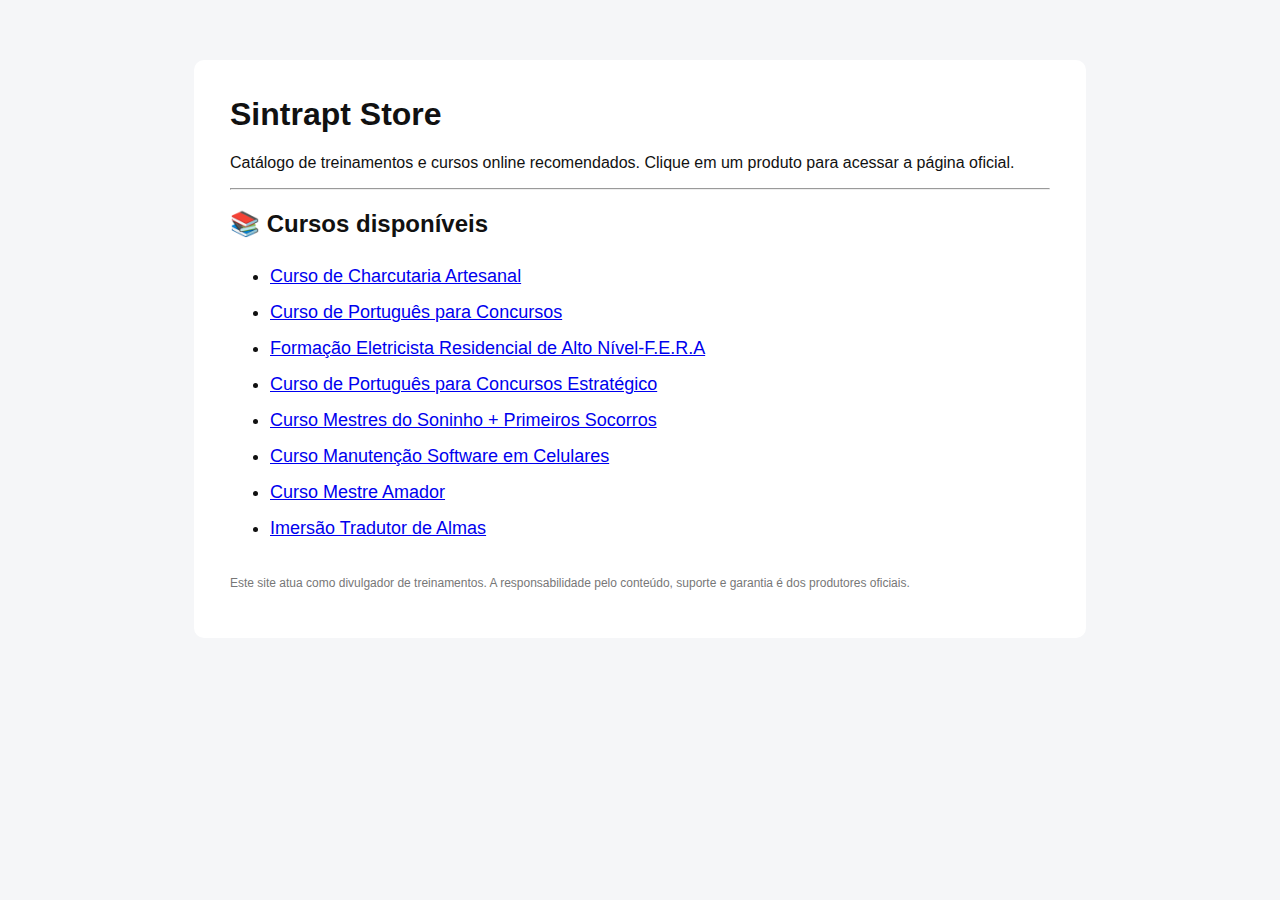
<file: index.html>
<!DOCTYPE html>
<html lang="pt-BR">
<head>
  <meta charset="UTF-8">
  <meta name="viewport" content="width=device-width, initial-scale=1">
  <title>Sintrapt Store | Cursos e Recomendações</title>
  <meta name="description" content="Catálogo de cursos e treinamentos online recomendados pela Sintrapt Store.">
  <meta name="robots" content="noindex, nofollow">

  <!-- GTM -->
  <script>
  (function(w,d,s,l,i){w[l]=w[l]||[];
  w[l].push({'gtm.start': new Date().getTime(),event:'gtm.js'});
  var f=d.getElementsByTagName(s)[0],
  j=d.createElement(s),dl=l!='dataLayer'?'&l='+l:'';
  j.async=true;j.src='https://www.googletagmanager.com/gtm.js?id='+i+dl;
  f.parentNode.insertBefore(j,f);
  })(window,document,'script','dataLayer','GTM-58SL48N3');
  </script>
</head>

<body style="margin:0;font-family:Arial,Helvetica,sans-serif;background:#f5f6f8;color:#111">

<noscript>
<iframe src="https://www.googletagmanager.com/ns.html?id=GTM-58SL48N3"
height="0" width="0" style="display:none;visibility:hidden"></iframe>
</noscript>

<div style="max-width:820px;margin:60px auto;background:#fff;padding:36px;border-radius:10px">

  <h1 style="margin-top:0">Sintrapt Store</h1>

  <p>
    Catálogo de treinamentos e cursos online recomendados.
    Clique em um produto para acessar a página oficial.
  </p>

  <hr>

  <h2>📚 Cursos disponíveis</h2>

  <ul style="font-size:18px;line-height:2">
    <li>
      <a href="/lp/charcutaria/">Curso de Charcutaria Artesanal</a>
    </li>

    <li>
      <a href="/lp/cursoportugues/">Curso de Português para Concursos</a>
    </li>
    
    <li>
      <a href="/lp/fera/">Formação Eletricista Residencial de Alto Nível-F.E.R.A</a>
    </li>
    
    <li>
      <a href="/lp/portugues-estrategico/">Curso de Português para Concursos Estratégico</a>
    </li>

     <li>
      <a href="/lp/mestres-do-soninho/">Curso Mestres do Soninho + Primeiros Socorros</a>
    </li>
    
     <li>
      <a href="lp/manutencao-software-celular/">Curso Manutenção Software em Celulares</a>
    </li>
    
    <li>
      <a href="lp/mestre-amador/">Curso Mestre Amador</a>
    </li>
        
    <li>
      <a href="lp/tradutor-de-almas/">Imersão Tradutor de Almas</a>
    </li>
    <!-- futuros produtos -->
    <!--
    <li><a href="/lp/portugues-concurso/">Português para Concurso</a></li>tradutor-de-almas
    -->
  </ul>

  <p style="font-size:12px;color:#777;margin-top:30px">
    Este site atua como divulgador de treinamentos. A responsabilidade pelo conteúdo,
    suporte e garantia é dos produtores oficiais.
  </p>

</div>

</body>
</html>
</file>
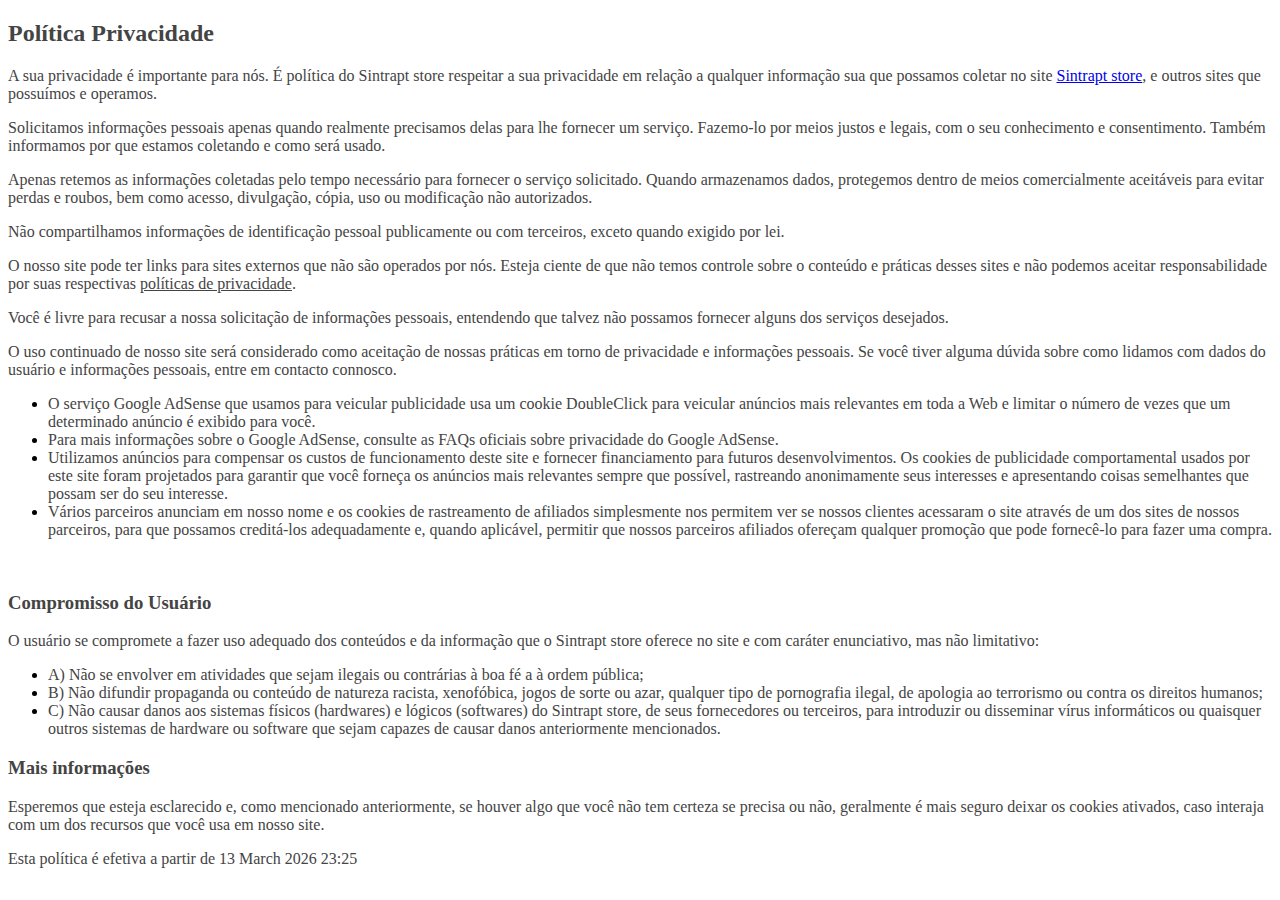
<file: politica-de-privacidade/index.html>
<!DOCTYPE html>
<html lang="pt-BR">
   <head>
      <meta charset="UTF-8" />
      <meta name="viewport" content="width=device-width, initial-scale=1.0" />
      <title>Política de Privacidade</title>
   </head>
   <body>
      <h2><span style="color: rgb(68, 68, 68);">Política Privacidade</span></h2>
      <p><span style="color: rgb(68, 68, 68);">A sua privacidade é importante para nós. É política do Sintrapt store respeitar a sua privacidade em relação a qualquer informação sua que possamos coletar no site <a href="https://sintraptstore.com/">Sintrapt store</a>, e outros sites que possuímos e operamos.</span></p>
      <p><span style="color: rgb(68, 68, 68);">Solicitamos informações pessoais apenas quando realmente precisamos delas para lhe fornecer um serviço. Fazemo-lo por meios justos e legais, com o seu conhecimento e consentimento. Também informamos por que estamos coletando e como será usado.</span></p>
      <p><span style="color: rgb(68, 68, 68);">Apenas retemos as informações coletadas pelo tempo necessário para fornecer o serviço solicitado. Quando armazenamos dados, protegemos dentro de meios comercialmente aceitáveis ​​para evitar perdas e roubos, bem como acesso, divulgação, cópia, uso ou modificação não autorizados.</span></p>
      <p><span style="color: rgb(68, 68, 68);">Não compartilhamos informações de identificação pessoal publicamente ou com terceiros, exceto quando exigido por lei.</span></p>
      <p><span style="color: rgb(68, 68, 68);">O nosso site pode ter links para sites externos que não são operados por nós. Esteja ciente de que não temos controle sobre o conteúdo e práticas desses sites e não podemos aceitar responsabilidade por suas respectivas&nbsp;</span><a href="https://politicaprivacidade.com/" rel="noopener noreferrer" target="_blank" style="background-color: transparent; color: rgb(68, 68, 68);">políticas de privacidade</a><span style="color: rgb(68, 68, 68);">.</span></p>
      <p><span style="color: rgb(68, 68, 68);">Você é livre para recusar a nossa solicitação de informações pessoais, entendendo que talvez não possamos fornecer alguns dos serviços desejados.</span></p>
      <p><span style="color: rgb(68, 68, 68);">O uso continuado de nosso site será considerado como aceitação de nossas práticas em torno de privacidade e informações pessoais. Se você tiver alguma dúvida sobre como lidamos com dados do usuário e informações pessoais, entre em contacto connosco.</span></p>
      <p>
         <span style="color: rgb(68, 68, 68);">
      <ul><li><span style="color: rgb(68, 68, 68);">O serviço Google AdSense que usamos para veicular publicidade usa um cookie DoubleClick para veicular anúncios mais relevantes em toda a Web e limitar o número de vezes que um determinado anúncio é exibido para você.</span></li><li><span style="color: rgb(68, 68, 68);">Para mais informações sobre o Google AdSense, consulte as FAQs oficiais sobre privacidade do Google AdSense.</span></li><li><span style="color: rgb(68, 68, 68);">Utilizamos anúncios para compensar os custos de funcionamento deste site e fornecer financiamento para futuros desenvolvimentos. Os cookies de publicidade comportamental usados ​​por este site foram projetados para garantir que você forneça os anúncios mais relevantes sempre que possível, rastreando anonimamente seus interesses e apresentando coisas semelhantes que possam ser do seu interesse.</span></li><li><span style="color: rgb(68, 68, 68);">Vários parceiros anunciam em nosso nome e os cookies de rastreamento de afiliados simplesmente nos permitem ver se nossos clientes acessaram o site através de um dos sites de nossos parceiros, para que possamos creditá-los adequadamente e, quando aplicável, permitir que nossos parceiros afiliados ofereçam qualquer promoção que pode fornecê-lo para fazer uma compra.</span></li></ul><p><br></p></span></p>
      <h3><span style="color: rgb(68, 68, 68);">Compromisso do Usuário</span></h3>
      <p><span style="color: rgb(68, 68, 68);">O usuário se compromete a fazer uso adequado dos conteúdos e da informação que o Sintrapt store oferece no site e com caráter enunciativo, mas não limitativo:</span></p>
      <ul>
         <li><span style="color: rgb(68, 68, 68);">A) Não se envolver em atividades que sejam ilegais ou contrárias à boa fé a à ordem pública;</span></li>
         <li><span style="color: rgb(68, 68, 68);">B) Não difundir propaganda ou conteúdo de natureza racista, xenofóbica, jogos de sorte ou azar, qualquer tipo de pornografia ilegal, de apologia ao terrorismo ou contra os direitos humanos;</span></li>
         <li><span style="color: rgb(68, 68, 68);">C) Não causar danos aos sistemas físicos (hardwares) e lógicos (softwares) do Sintrapt store, de seus fornecedores ou terceiros, para introduzir ou disseminar vírus informáticos ou quaisquer outros sistemas de hardware ou software que sejam capazes de causar danos anteriormente mencionados.</span></li>
      </ul>
      <h3><span style="color: rgb(68, 68, 68);">Mais informações</span></h3>
      <p><span style="color: rgb(68, 68, 68);">Esperemos que esteja esclarecido e, como mencionado anteriormente, se houver algo que você não tem certeza se precisa ou não, geralmente é mais seguro deixar os cookies ativados, caso interaja com um dos recursos que você usa em nosso site.</span></p>
      <p><span style="color: rgb(68, 68, 68);">Esta política é efetiva a partir de&nbsp;13 March 2026 23:25</span></p>
   </body>
</html>
</file>
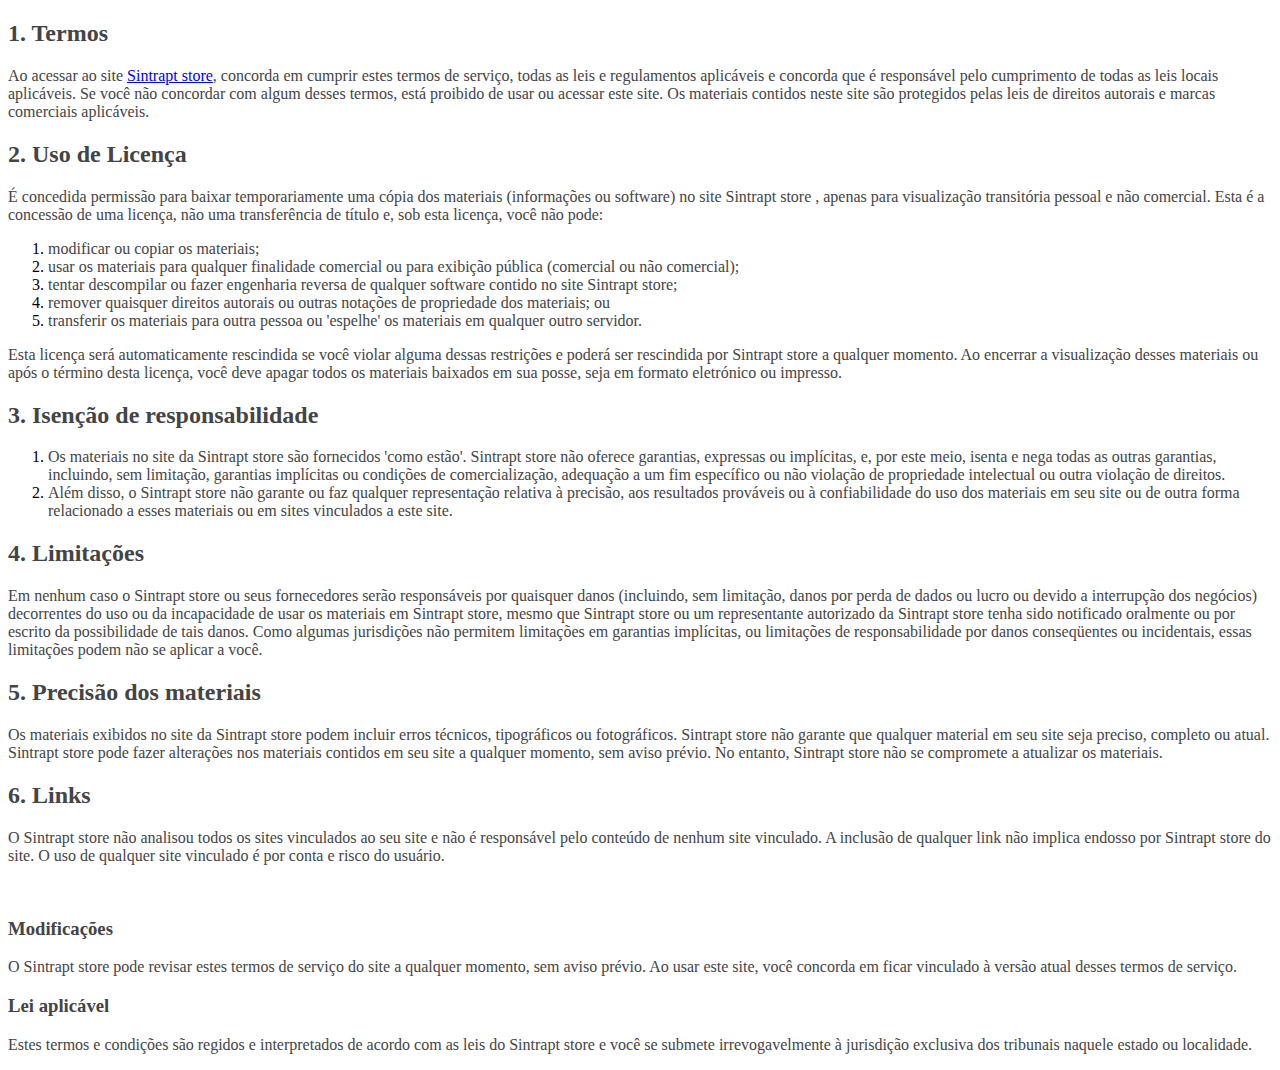
<file: termos-de-uso/index.html>
<!DOCTYPE html>
<html lang="pt-BR">
   <head>
      <meta charset="UTF-8" />
      <meta name="viewport" content="width=device-width, initial-scale=1.0" />
      <title>Termos de Uso</title>
   </head>
   <body>
      <h2><span style="color: rgb(68, 68, 68);">1. Termos</span></h2>
      <p><span style="color: rgb(68, 68, 68);">Ao acessar ao site <a href="https://sintraptstore.com/">Sintrapt store</a>, concorda em cumprir estes termos de serviço, todas as leis e regulamentos aplicáveis ​​e concorda que é responsável pelo cumprimento de todas as leis locais aplicáveis. Se você não concordar com algum desses termos, está proibido de usar ou acessar este site. Os materiais contidos neste site são protegidos pelas leis de direitos autorais e marcas comerciais aplicáveis.</span></p>
      <h2><span style="color: rgb(68, 68, 68);">2. Uso de Licença</span></h2>
      <p><span style="color: rgb(68, 68, 68);">É concedida permissão para baixar temporariamente uma cópia dos materiais (informações ou software) no site Sintrapt store , apenas para visualização transitória pessoal e não comercial. Esta é a concessão de uma licença, não uma transferência de título e, sob esta licença, você não pode:&nbsp;</span></p>
      <ol>
         <li><span style="color: rgb(68, 68, 68);">modificar ou copiar os materiais;&nbsp;</span></li>
         <li><span style="color: rgb(68, 68, 68);">usar os materiais para qualquer finalidade comercial ou para exibição pública (comercial ou não comercial);&nbsp;</span></li>
         <li><span style="color: rgb(68, 68, 68);">tentar descompilar ou fazer engenharia reversa de qualquer software contido no site Sintrapt store;&nbsp;</span></li>
         <li><span style="color: rgb(68, 68, 68);">remover quaisquer direitos autorais ou outras notações de propriedade dos materiais; ou&nbsp;</span></li>
         <li><span style="color: rgb(68, 68, 68);">transferir os materiais para outra pessoa ou 'espelhe' os materiais em qualquer outro servidor.</span></li>
      </ol>
      <p><span style="color: rgb(68, 68, 68);">Esta licença será automaticamente rescindida se você violar alguma dessas restrições e poderá ser rescindida por Sintrapt store a qualquer momento. Ao encerrar a visualização desses materiais ou após o término desta licença, você deve apagar todos os materiais baixados em sua posse, seja em formato eletrónico ou impresso.</span></p>
      <h2><span style="color: rgb(68, 68, 68);">3. Isenção de responsabilidade</span></h2>
      <ol>
         <li><span style="color: rgb(68, 68, 68);">Os materiais no site da Sintrapt store são fornecidos 'como estão'. Sintrapt store não oferece garantias, expressas ou implícitas, e, por este meio, isenta e nega todas as outras garantias, incluindo, sem limitação, garantias implícitas ou condições de comercialização, adequação a um fim específico ou não violação de propriedade intelectual ou outra violação de direitos.</span></li>
         <li><span style="color: rgb(68, 68, 68);">Além disso, o Sintrapt store não garante ou faz qualquer representação relativa à precisão, aos resultados prováveis ​​ou à confiabilidade do uso dos materiais em seu site ou de outra forma relacionado a esses materiais ou em sites vinculados a este site.</span></li>
      </ol>
      <h2><span style="color: rgb(68, 68, 68);">4. Limitações</span></h2>
      <p><span style="color: rgb(68, 68, 68);">Em nenhum caso o Sintrapt store ou seus fornecedores serão responsáveis ​​por quaisquer danos (incluindo, sem limitação, danos por perda de dados ou lucro ou devido a interrupção dos negócios) decorrentes do uso ou da incapacidade de usar os materiais em Sintrapt store, mesmo que Sintrapt store ou um representante autorizado da Sintrapt store tenha sido notificado oralmente ou por escrito da possibilidade de tais danos. Como algumas jurisdições não permitem limitações em garantias implícitas, ou limitações de responsabilidade por danos conseqüentes ou incidentais, essas limitações podem não se aplicar a você.</span></p>
      <h2><span style="color: rgb(68, 68, 68);">5. Precisão dos materiais</span></h2>
      <p><span style="color: rgb(68, 68, 68);">Os materiais exibidos no site da Sintrapt store podem incluir erros técnicos, tipográficos ou fotográficos. Sintrapt store não garante que qualquer material em seu site seja preciso, completo ou atual. Sintrapt store pode fazer alterações nos materiais contidos em seu site a qualquer momento, sem aviso prévio. No entanto, Sintrapt store não se compromete a atualizar os materiais.</span></p>
      <h2><span style="color: rgb(68, 68, 68);">6. Links</span></h2>
      <p><span style="color: rgb(68, 68, 68);">O Sintrapt store não analisou todos os sites vinculados ao seu site e não é responsável pelo conteúdo de nenhum site vinculado. A inclusão de qualquer link não implica endosso por Sintrapt store do site. O uso de qualquer site vinculado é por conta e risco do usuário.</span></p>
      <p><br></p>
      <h3><span style="color: rgb(68, 68, 68);">Modificações</span></h3>
      <p><span style="color: rgb(68, 68, 68);">O Sintrapt store pode revisar estes termos de serviço do site a qualquer momento, sem aviso prévio. Ao usar este site, você concorda em ficar vinculado à versão atual desses termos de serviço.</span></p>
      <h3><span style="color: rgb(68, 68, 68);">Lei aplicável</span></h3>
      <p><span style="color: rgb(68, 68, 68);">Estes termos e condições são regidos e interpretados de acordo com as leis do Sintrapt store e você se submete irrevogavelmente à jurisdição exclusiva dos tribunais naquele estado ou localidade.</span></p>
   </body>
</file>
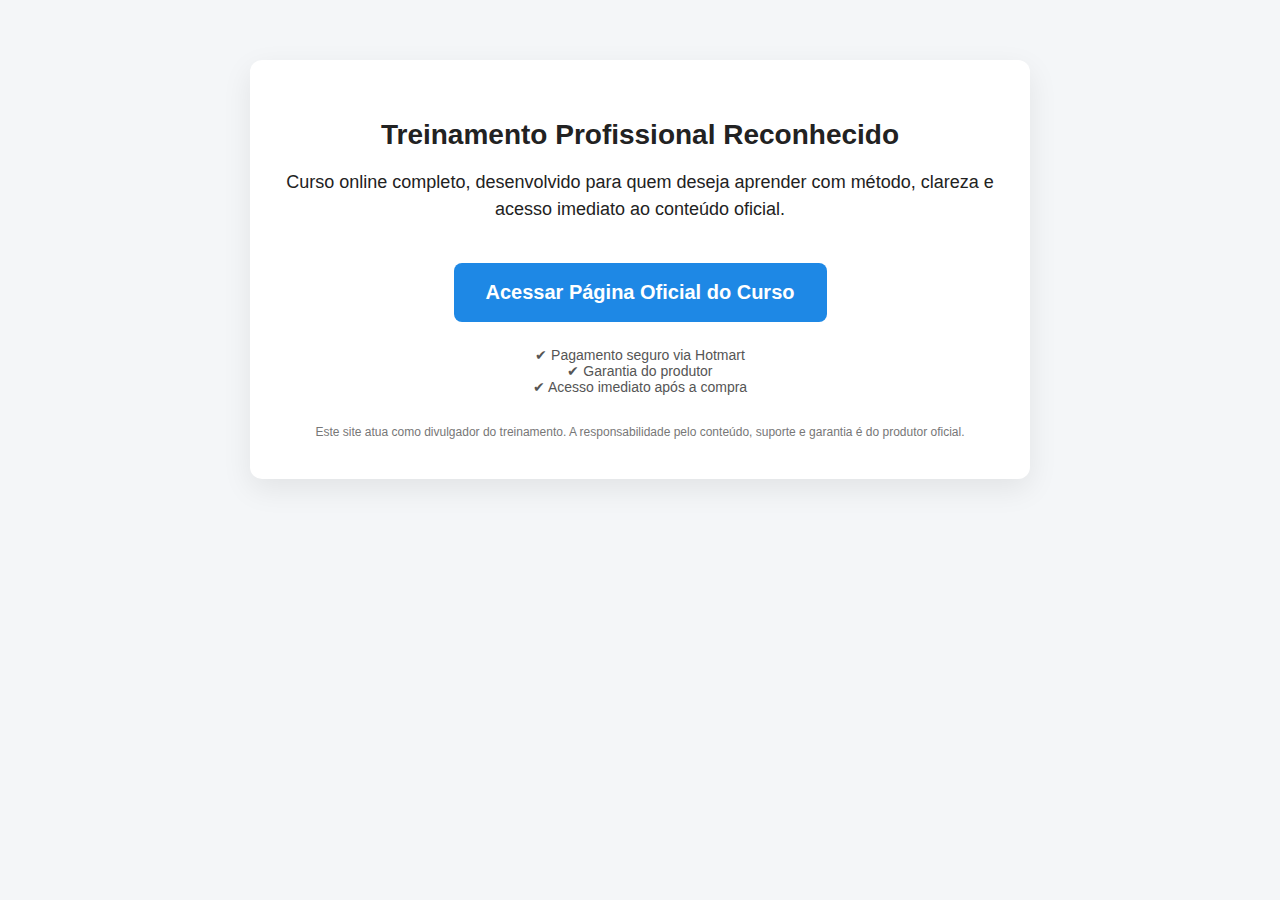
<file: lp/_template/index.html>
<!DOCTYPE html>
<html lang="pt-BR">
<head>
  <meta charset="UTF-8" />
  <meta name="viewport" content="width=device-width, initial-scale=1" />

  <!-- =========================
       SEO BÁSICO (EDITAR)
  ========================== -->
  <title><!-- EDITAR --> Curso Online | Acesso Oficial</title>
  <meta name="description" content="<!-- EDITAR --> Treinamento online completo com acesso imediato e garantia do produtor." />
  <meta name="robots" content="noindex, nofollow" />

  <!-- =========================
       GOOGLE TAG MANAGER
  ========================== -->
  <script>
  (function(w,d,s,l,i){w[l]=w[l]||[];
  w[l].push({'gtm.start': new Date().getTime(),event:'gtm.js'});
  var f=d.getElementsByTagName(s)[0],
  j=d.createElement(s),dl=l!='dataLayer'?'&l='+l:'';
  j.async=true;j.src='https://www.googletagmanager.com/gtm.js?id='+i+dl;
  f.parentNode.insertBefore(j,f);
  })(window,document,'script','dataLayer','GTM-58SL48N3');
  </script>
  <!-- End Google Tag Manager -->

  <!-- =========================
       ESTILO BASE
  ========================== -->
  <style>
    body {
      margin: 0;
      font-family: Arial, Helvetica, sans-serif;
      background: #f4f6f8;
      color: #222;
    }

    .container {
      max-width: 720px;
      margin: 60px auto;
      background: #ffffff;
      padding: 40px 30px;
      border-radius: 12px;
      box-shadow: 0 10px 30px rgba(0,0,0,.08);
      text-align: center;
    }

    h1 {
      font-size: 28px;
      margin-bottom: 12px;
    }

    p {
      font-size: 18px;
      line-height: 1.5;
      margin-bottom: 20px;
    }

    .cta {
      display: inline-block;
      margin-top: 20px;
      padding: 18px 32px;
      font-size: 20px;
      font-weight: bold;
      color: #ffffff;
      background: #1e88e5;
      border-radius: 8px;
      text-decoration: none;
      transition: background 0.3s ease;
    }

    .cta:hover {
      background: #1565c0;
    }

    .trust {
      margin-top: 25px;
      font-size: 14px;
      color: #555;
    }

    .disclaimer {
      margin-top: 30px;
      font-size: 12px;
      color: #777;
    }
  </style>
</head>

<body>

  <!-- =========================
       GTM NOSCRIPT
  ========================== -->
  <noscript>
    <iframe src="https://www.googletagmanager.com/ns.html?id=GTM-58SL48N3"
    height="0" width="0" style="display:none;visibility:hidden"></iframe>
  </noscript>
  <!-- End GTM Noscript -->

  <!-- =========================
       CONTEÚDO PRINCIPAL
  ========================== -->
  <div class="container">

    <h1><!-- EDITAR --> Treinamento Profissional Reconhecido</h1>

    <p>
      <!-- EDITAR -->
      Curso online completo, desenvolvido para quem deseja aprender com método,
      clareza e acesso imediato ao conteúdo oficial.
    </p>

    <!-- =========================
         BOTÃO PRINCIPAL (EDITAR LINK)
    ========================== -->
    <a
      href="<!-- EDITAR --> https://go.hotmart.com/SEU-LINK-AQUI"
      class="cta"
      target="_blank"
      rel="noopener noreferrer"
    >
      Acessar Página Oficial do Curso
    </a>

    <!-- =========================
         PROVAS / CONFIANÇA
    ========================== -->
    <div class="trust">
      ✔ Pagamento seguro via Hotmart<br>
      ✔ Garantia do produtor<br>
      ✔ Acesso imediato após a compra
    </div>

    <!-- =========================
         DISCLAIMER (OBRIGATÓRIO)
    ========================== -->
    <div class="disclaimer">
      Este site atua como divulgador do treinamento. A responsabilidade pelo
      conteúdo, suporte e garantia é do produtor oficial.
    </div>

  </div>

</body>
</html>
</file>
